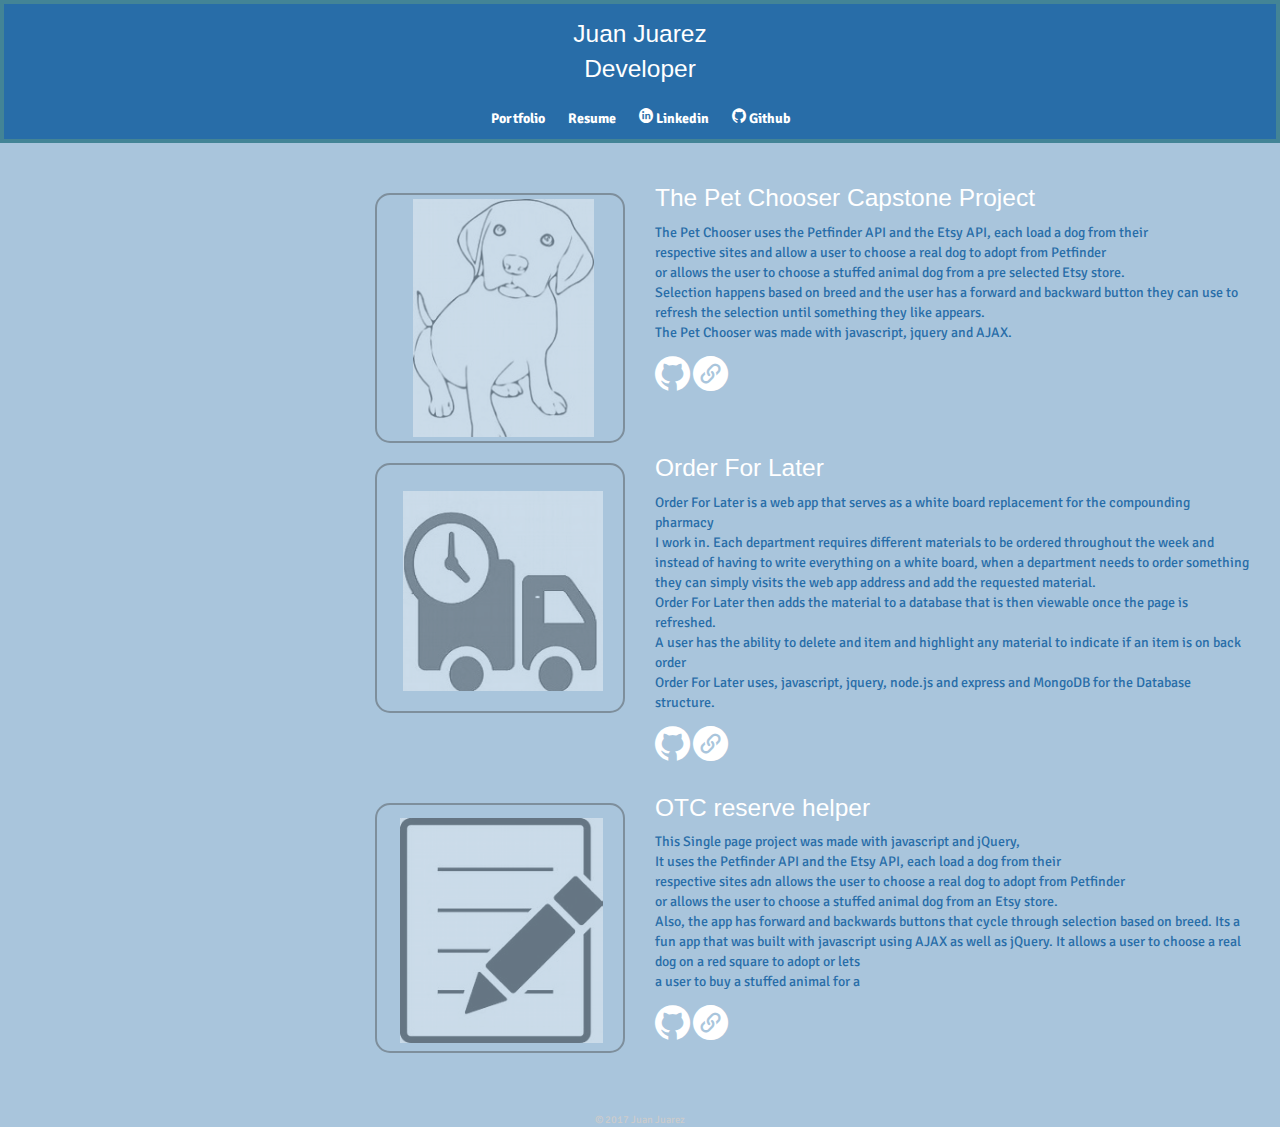
<file: index.html>
<!DOCTYPE html>
<html>
  <head>
    <meta charset="utf-8">
    <title>Juan Juarez </title>
    <link href="https://fonts.googleapis.com/css?family=Signika" rel="stylesheet" type="text/css">
    <link rel="stylesheet" href="https://maxcdn.bootstrapcdn.com/bootstrap/3.3.7/css/bootstrap.min.css"
          integrity="sha384-BVYiiSIFeK1dGmJRAkycuHAHRg32OmUcww7on3RYdg4Va+PmSTsz/K68vbdEjh4u" crossorigin="anonymous">
    <link rel="stylesheet" href="css/main.css">
    <link href="webfonts/ss-social-circle.css" rel="stylesheet" />
    <meta name="viewport" content="width=device-width, initial-scale=1.0">
  </head>
  <body>
    <header>
      <a href="index.html" id="logo">
        <h1>Juan Juarez </h1>
        <h1>Developer</h1>
      </a>
      <nav>
        <ul>
          <li><a href="index.html" class="selected">Portfolio</a></li>
          <li><a href="">Resume</a></li>
          <a href="https://www.linkedin.com/in/juan-juarez-3a5877132/" class="ss-linkedin"> Linkedin</a>
          <a href="https://github.com/juanjuar457" class="ss-github"> Github</a>
        </ul>
      </nav>

    </header>
      <section>
          <div class="row pnl">
        <div class="col-md-6">
          <a href="http://www.google.com">
            <div class="projectImage pull-right">
            <img src="assets/dogart.jpg" alt="The Pet Chooser Capstone Project" id="dog" >
            </div>
          </a>
        </div>
        <div class="col-md-6">
            <h1>The Pet Chooser Capstone Project</h1>
            <p>
              The Pet Chooser uses the Petfinder API and the Etsy API, each load a dog from their <br>
              respective sites and allow a user to choose a real dog to adopt from Petfinder <br>
              or allows the user to choose a stuffed animal dog from a pre selected Etsy store. <br>
              Selection happens based on breed and the user has a forward and backward button they can use to<br>
              refresh the selection until something they like appears.<br>

              The Pet Chooser was made with javascript, jquery and AJAX.
              <div>
                <a href="https://github.com/juanjuar457/PetChooserAPI" class="ss-icon">Github</a>
                <a href="http://jbjuarez.net" class="ss-icon">Link</a>
              </div>

          </p>
        </div>
      </div>
        <div class="row pnl">
          <div class="col-md-6">
            <a href="http://www.google.com">
              <div class="projectImage pull-right">
              <img src="assets/ofl0.1.jpg" alt="order for later v0.1" id="truck">
              </div>
            </a>
          </div>
          <div class="col-md-6">
              <h1>Order For Later</h1>
              <p>
                Order For Later is a web app that serves as a white board replacement for the compounding pharmacy<br>
                I work in. Each department requires different materials to be ordered throughout the week and <br>
                instead of having to write everything on a white board, when a department needs to order something<br>
                 they can simply visits the web app address and add the requested material.<br>
                Order For Later then adds the material to a database that is then viewable once the page is refreshed.<br>
                A user has the ability to delete and item and highlight any material to indicate if an item is on back order<br>

                Order For Later uses, javascript, jquery, node.js and express and MongoDB for the Database structure.<br>

                <div>
            <a href="https://github.com/juanjuar457/OrderForLater" class="ss-icon">Github</a>
            <a href="https://peaceful-spire-20005.herokuapp.com/main_page.html" class="ss-icon">Link</a>
                </div>
              </p>
          </div>
        </div>
        <div class="row pnl">
          <div class="col-md-6">
            <a href="http://www.google.com">
              <div class="projectImage pull-right">
                <img src="assets/otcreservehelper.jpg" id="memo">
              </div>
            </a>
          </div>
          <div class="col-md-6">
              <h1>OTC reserve helper</h1>
              <p>
                This Single page project was made with javascript and jQuery, <br>
                It uses the Petfinder API and the Etsy API, each load a dog from their <br>
                respective sites adn allows the user to choose a real dog to adopt from Petfinder <br>
                or allows the user to choose a stuffed animal dog from an Etsy store. <br>
                Also, the app has forward and backwards buttons that cycle through selection based on breed.
                Its a fun app that was built with javascript using AJAX as well as jQuery.

                It allows a user to choose a real dog on a red square to adopt or lets <br>
                a user to buy a stuffed animal for a
            <div>
              <a href="https://github.com/juanjuar457/OTCcustomerReserveHelper" class="ss-icon">Github</a>
              <a href="https://still-mountain-85787.herokuapp.com/" class="ss-icon">Link</a>
            </div>
              </p>
          </div>
        </div>
      </section>
      <footer>
        &copy; 2017 Juan Juarez
      </footer>
  </body>
</html>
</file>
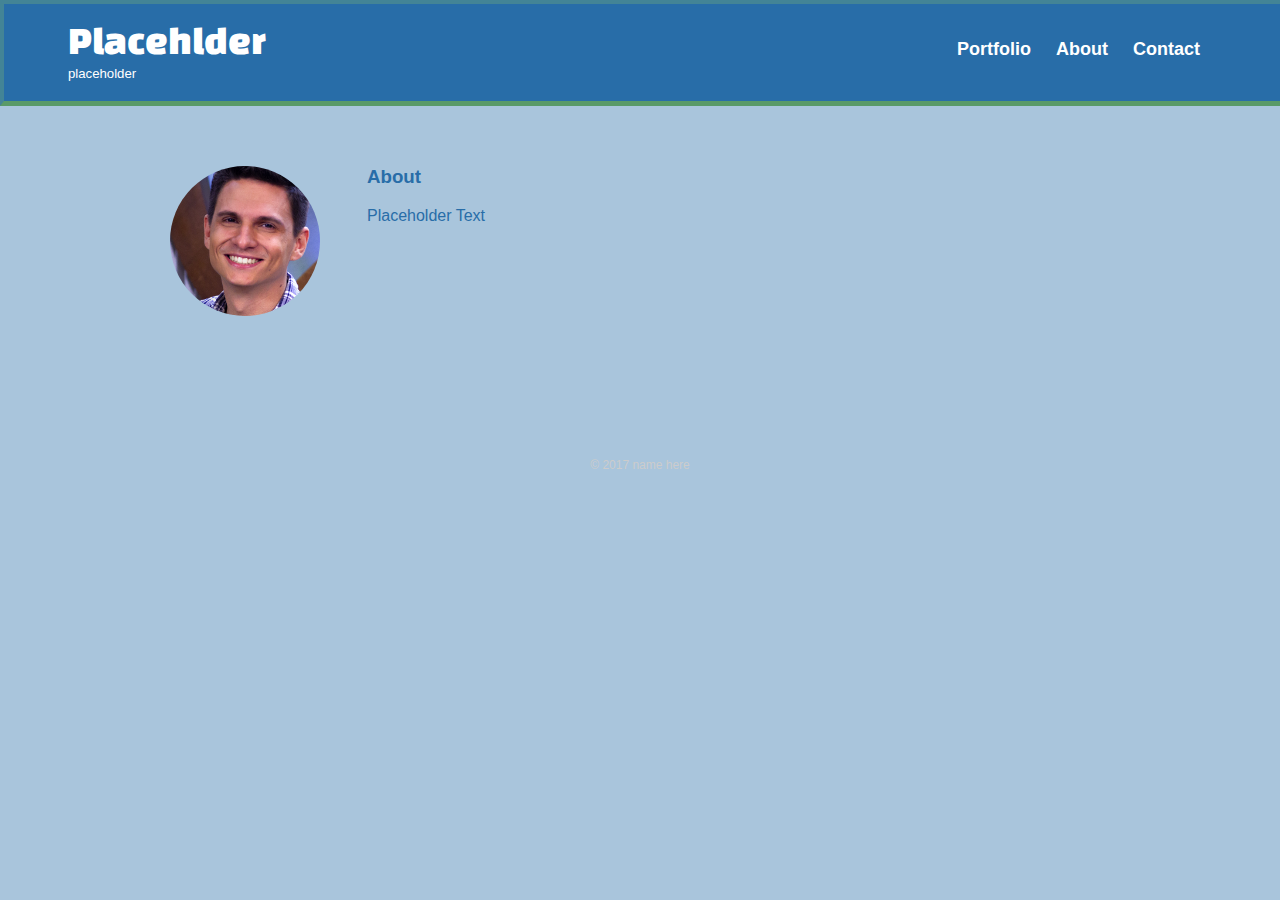
<file: about.html>
<!DOCTYPE html>
<html>
  <head>
    <meta charset="utf-8">
    <title>Juan Juarez | Designer</title>
    <link rel="stylesheet" href="css/normalize.css">
    <link href='http://fonts.googleapis.com/css?family=Changa+One|Open+Sans:400italic,700italic,400,700,800' rel='stylesheet' type='text/css'>
    <link rel="stylesheet" href="css/main.css">
    <link rel="stylesheet" href="css/responsive.css">
    <meta name="viewport" content="width=device-width, initial-scale=1.0">
  </head>
  <body>
    <header>
      <a href="index.html" id="logo">
        <h1>Placehlder</h1>
        <h2>placeholder</h2>
      </a>
      <nav>
        <ul>
          <li><a href="index.html">Portfolio</a></li>
          <li><a href="about.html" class="selected">About</a></li>
          <li><a href="contact.html">Contact</a></li>
        </ul>
      </nav>
    </header>
    <div id="wrapper">
      <section>
        <img src="img/nick.jpg" alt="Photograph of Nick Pettit" class="profile-photo">
        <h3>About</h3>
        <p> Placeholder Text</p>
      </section>
      <footer>
        <p>&copy; 2017 name here</p>
      </footer>
    </div>
  </body>
</html>
</file>
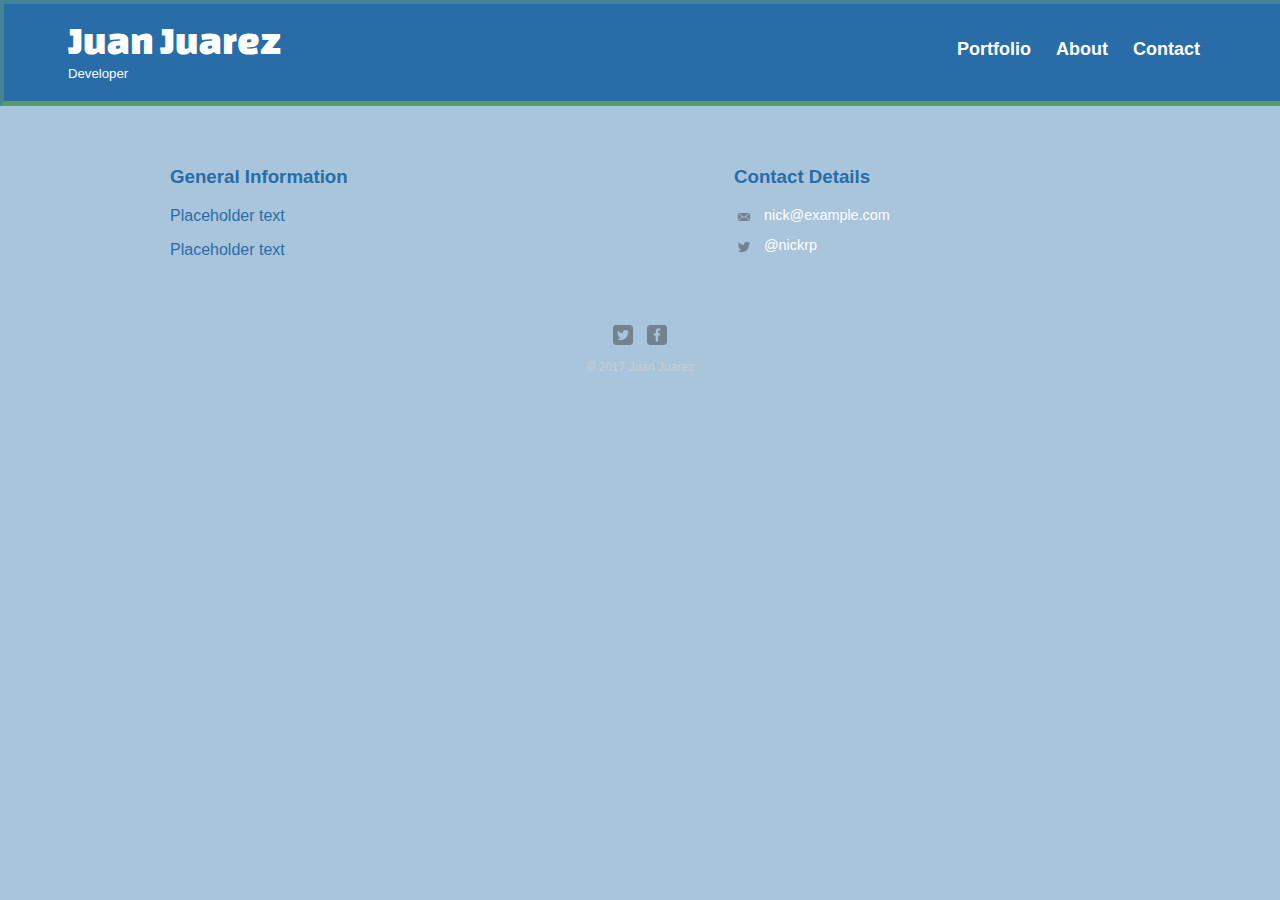
<file: contact.html>
<!DOCTYPE html>
<html>
  <head>
    <meta charset="utf-8">
    <title>Juan Juarez</title>
    <link rel="stylesheet" href="css/normalize.css">
    <link href='http://fonts.googleapis.com/css?family=Changa+One|Open+Sans:400italic,700italic,400,700,800' rel='stylesheet' type='text/css'>
    <link rel="stylesheet" href="css/main.css">
    <link rel="stylesheet" href="css/responsive.css">
    <meta name="viewport" content="width=device-width, initial-scale=1.0">
  </head>
  <body>
    <header>
      <a href="index.html" id="logo">
        <h1>Juan Juarez</h1>
        <h2>Developer</h2>
      </a>
      <nav>
        <ul>
          <li><a href="index.html">Portfolio</a></li>
          <li><a href="about.html">About</a></li>
          <li><a href="contact.html" class="selected">Contact</a></li>
        </ul>
      </nav>
    </header>
    <div id="wrapper">
      <section id="primary">
        <h3>General Information</h3>
        <p>Placeholder text</p>
        <p>Placeholder text</p>
      </section>
      <section id="secondary">
        <h3>Contact Details</h3>
        <ul class="contact-info">
          <li class="mail"><a href="mailto:nick@example.com">nick@example.com</a></li>
          <li class="twitter"><a href="http://twitter.com/intent/tweet?screen_name=nickrp">@nickrp</a></li>
        </ul>
      </section>
      <footer>
        <a href="http://twitter.com/nickrp"><img src="img/twitter-wrap.png" alt="Twitter Logo" class="social-icon"></a>
        <a href="http://facebook.com/nickpettit"><img src="img/facebook-wrap.png" alt="Facebook Logo" class="social-icon"></a>
        <p>&copy; 2017 Juan Juarez</p>
      </footer>
    </div>
  </body>
</html>
</file>
<file: css/main.css>
/**********************************
GENERAL
***********************************/

body {
  font-family: 'Signika', sans-serif;
  padding-top: 0;
  margin-top: 0;
}

#wrapper {
  max-width: 940px;
  margin: 0 auto;
  padding: 0 5%;
}

a {
  text-decoration: none;
}


h3 {
  margin: 0 0 1em 0;
}

.row {
  margin-right: 15px;
  margin-left: 15px;
}


.projectImage {
  padding:1px;
  border:2px solid #3f3f3f;
  height: 250px;
  width: 250px;
  margin-top: 20px;
  opacity: 0.4;
  border-radius: 15px;
}

#truck {
  display: block;
  height: 200px;
  width: 200px;
  margin: 25px;
}

#dog {
  display: block;
  height: 238px;
  width: 181px;
  margin: 3px 35px;
}

#memo {
  display: block;
  height: 225px;
  width: 203px;
  margin: 12px 22px;
}
/**********************************
HEADING
***********************************/

header {
  float: left;
  margin: 0 0 30px 0;
  padding: 5px 0 0 0;
  width: 100%;
}

#logo {
  text-align: center;
  margin: 0;
}

h1 {
  font-family: 'Changa One', sans-serif;
  margin: 15px 0;
  font-size: 1.75em;
  font-weight: normal;
  line-height: 0.8em;
}

h2 {
  font-size: 0.75em;
  margin: -5px 0 0;
  font-weight: normal;
}



/**********************************
NAVIGATION
***********************************/

nav {
  text-align: center;
  padding: 10px 0;
  margin: 20px 0 0;
}

nav ul {
  list-style: none;
  margin: 0 10px;
  padding: 0;
}

nav li {
  display: inline-block;
}

nav a {
  font-weight: 800;
  padding: 15px 10px;
}



/**********************************
FOOTER
***********************************/

footer {
  font-size: 0.75em;
  text-align: center;
  clear: both;
  padding-top: 50px;
  color: #ccc;
}

.social-icon {
  width: 20px;
  height: 20px;
  margin: 0 5px;
}



/**********************************
PAGE: PORTFOLIO
***********************************/

#gallery {
  margin: 0;
  padding: 0;
  list-style: none;
}

#gallery li {
  float: left;
  width: 45%;
  margin: 2.5%;
  background-color: #f5f5f5;
  color: #bdc3c7;
}

#gallery li a p {
  margin: 0;
  padding: 5%;
  font-size: 0.75em;
  color: #bdc3c7
}



/**********************************
PAGE: ABOUT
***********************************/

.profile-photo {
  display: block;
  max-width: 150px;
  margin: 0 auto 30px;
  border-radius: 100%;
}

.ss-icon {
  font-size: 35px;
  text-decoration: none;
}


/**********************************
PAGE: CONTACT
***********************************/

.contact-info {
  list-style: none;
  padding: 0;
  margin: 0;
  font-size: 0.9em;
}

.contact-info a {
  display: block;
  min-height: 20px;
  background-repeat: no-repeat;
  background-size: 20px 20px;
  padding: 0 0 0 30px;
  margin: 0 0 10px;
}

.contact-info li.phone a {
  background-image: url('../img/phone.png');
}

.contact-info li.mail a {
  background-image: url('../img/mail.png');
}

.contact-info li.twitter a {
  background-image: url('../img/twitter.png');
}



/**********************************
COLORS
***********************************/

/* site body */
body {
  background-color: rgba(40,109,168,0.4);
  color: #286da8;
}

/* green header */
header {
  background: #286da8;
  border:4px solid #438496;
}

/* nav background on mobile */

/* logo text */
h1, h2 {
  color: #fff;
}

/* links */
a, a:hover, a:active{
  color: #fff;
  text-decoration: none;

}


/*summer sky */
/*#286DA8*/

/*warm peach */
/*#cd5360*/

/*fieldset#B3754e*/

/*breeze*/
/*#438496*/
</file>
<file: webfonts/ss-social-circle.css>
@charset "UTF-8";

/*
* Symbolset
* www.symbolset.com
* Copyright © 2014 Oak Studios LLC
*
* Upload this file to your web server
* and place this within your <head> tags.
* <link href="webfonts/ss-social-circle.css" rel="stylesheet" />
*/

@font-face {
  font-family: "SSSocialCircle";
  src: url('ss-social-circle.eot');
  src: url('ss-social-circle.eot?#iefix') format('embedded-opentype'),
       url('ss-social-circle.woff') format('woff'),
       url('ss-social-circle.ttf')  format('truetype'),
       url('ss-social-circle.svg#SSSocialCircle') format('svg');
  font-weight: normal;
  font-style: normal;
}

/* This triggers a redraw in IE to Fix IE8's :before content rendering. */
html:hover [class^="ss-"]{-ms-zoom: 1;}

.ss-icon, .ss-icon.ss-social-circle,
[class^="ss-"]:before, [class*=" ss-"]:before,
[class^="ss-"].ss-social-circle:before, [class*=" ss-"].ss-social-circle:before,
[class^="ss-"].right:after, [class*=" ss-"].right:after,
[class^="ss-"].ss-social-circle.right:after, [class*=" ss-"].ss-social-circle.right:after {
  font-family: "SSSocialCircle";
  font-style: normal;
  font-weight: normal;
  text-decoration: none;
  text-rendering: optimizeLegibility;
  white-space: nowrap;
  /*-webkit-font-feature-settings: "liga"; Currently broken in Chrome >= v22. Falls back to text-rendering. Safari is unaffected. */
  -moz-font-feature-settings: "liga=1";
  -moz-font-feature-settings: "liga";
  -ms-font-feature-settings: "liga" 1;
  -o-font-feature-settings: "liga";
  font-feature-settings: "liga";
  -webkit-font-smoothing: antialiased;
  -moz-osx-font-smoothing: grayscale;
}

[class^="ss-"].right:before,
[class*=" ss-"].right:before{display:none;content:'';}

.ss-facebook:before,.ss-facebook.right:after{content:''}.ss-twitter:before,.ss-twitter.right:after{content:''}.ss-googleplus:before,.ss-googleplus.right:after{content:''}.ss-appdotnet:before,.ss-appdotnet.right:after{content:''}.ss-ello:before,.ss-ello.right:after{content:''}.ss-aboutme:before,.ss-aboutme.right:after{content:''}.ss-vk:before,.ss-vk.right:after{content:''}.ss-weibo:before,.ss-weibo.right:after{content:''}.ss-linkedin:before,.ss-linkedin.right:after{content:''}.ss-zerply:before,.ss-zerply.right:after{content:''}.ss-xing:before,.ss-xing.right:after{content:''}.ss-reddit:before,.ss-reddit.right:after{content:''}.ss-steam:before,.ss-steam.right:after{content:''}.ss-tumblr:before,.ss-tumblr.right:after{content:''}.ss-wordpress:before,.ss-wordpress.right:after{content:''}.ss-blogger:before,.ss-blogger.right:after{content:''}.ss-quora:before,.ss-quora.right:after{content:''}.ss-youtube:before,.ss-youtube.right:after{content:''}.ss-vimeo:before,.ss-vimeo.right:after{content:''}.ss-vine:before,.ss-vine.right:after{content:''}.ss-letterboxd:before,.ss-letterboxd.right:after{content:''}.ss-flickr:before,.ss-flickr.right:after{content:''}.ss-instagram:before,.ss-instagram.right:after{content:''}.ss-vscogrid:before,.ss-vscogrid.right:after{content:''}.ss-fivehundredpx:before,.ss-fivehundredpx.right:after{content:''}.ss-feedly:before,.ss-feedly.right:after{content:''}.ss-pinterest:before,.ss-pinterest.right:after{content:''}.ss-dropbox:before,.ss-dropbox.right:after{content:''}.ss-pinboard:before,.ss-pinboard.right:after{content:''}.ss-delicious:before,.ss-delicious.right:after{content:''}.ss-dribbble:before,.ss-dribbble.right:after{content:''}.ss-behance:before,.ss-behance.right:after{content:''}.ss-github:before,.ss-github.right:after{content:''}.ss-bitbucket:before,.ss-bitbucket.right:after{content:''}.ss-stackoverflow:before,.ss-stackoverflow.right:after{content:''}.ss-stackexchange:before,.ss-stackexchange.right:after{content:''}.ss-codepen:before,.ss-codepen.right:after{content:''}.ss-jsfiddle:before,.ss-jsfiddle.right:after{content:''}.ss-paypal:before,.ss-paypal.right:after{content:''}.ss-shopify:before,.ss-shopify.right:after{content:''}.ss-kickstarter:before,.ss-kickstarter.right:after{content:''}.ss-etsy:before,.ss-etsy.right:after{content:''}.ss-foursquare:before,.ss-foursquare.right:after{content:''}.ss-swarm:before,.ss-swarm.right:after{content:''}.ss-yelp:before,.ss-yelp.right:after{content:''}.ss-skype:before,.ss-skype.right:after{content:''}.ss-whatsapp:before,.ss-whatsapp.right:after{content:''}.ss-rdio:before,.ss-rdio.right:after{content:''}.ss-spotify:before,.ss-spotify.right:after{content:''}.ss-lastfm:before,.ss-lastfm.right:after{content:''}.ss-soundcloud:before,.ss-soundcloud.right:after{content:''}.ss-appstore:before,.ss-appstore.right:after{content:''}.ss-googleplay:before,.ss-googleplay.right:after{content:''}.ss-appleinc:before,.ss-appleinc.right:after{content:''}.ss-microsoft:before,.ss-microsoft.right:after{content:''}.ss-windows:before,.ss-windows.right:after{content:''}.ss-android:before,.ss-android.right:after{content:''}.ss-blackberry:before,.ss-blackberry.right:after{content:''}.ss-link:before,.ss-link.right:after{content:'🔗'}.ss-phone:before,.ss-phone.right:after{content:'📞'}.ss-mail:before,.ss-mail.right:after{content:'✉'}.ss-like:before,.ss-like.right:after{content:'👍'}.ss-rss:before,.ss-rss.right:after{content:''}.ss-share:before,.ss-share.right:after{content:''}
/* Legacy */
.ss-fivehundredpx:before,.ss-fivehundredpx.right:after{content:''},.ss-octocat:before,.ss-octocat.right:after{content:''}
</file>
<file: css/responsive.css>
@media screen and (min-width: 480px) {
  
  /**********************************
  TWO COLUMN LAYOUT
  ***********************************/
  
  #primary {
    width: 50%;
    float: left;
  }
  
  #secondary {
    width: 40%;
    float: right;
  }
  

  
  /**********************************
  PAGE: PORTFOLIO
  ***********************************/
  
  #gallery li {
    width: 28.3333%;
  }
  
  #gallery li:nth-child(4n) {
    clear: left;
  }
  
  /**********************************
  PAGE: ABOUT
  ***********************************/
  
  .profile-photo {
    float: left;
    margin: 0 5% 80px 0;
  }
  
}

@media screen and (min-width: 660px) {

  /**********************************
  HEADER
  ***********************************/

  nav {
    background: none;
    float: right;
    font-size: 1.125em;
    margin-right: 5%;
    text-align: right;
    width: 45%;
  }
  
  #logo {
    float: left;
    margin-left: 5%;
    text-align: left;
    width: 45%;
  }
  
  h1 {
    font-size: 2.5em;
  }
  
  h2 {
    font-size: 0.825em;
    margin-bottom: 20px;
  }
  
  header {
    border-bottom: 5px solid #599a68;
    margin-bottom: 60px;
  }

  
}
</file>
